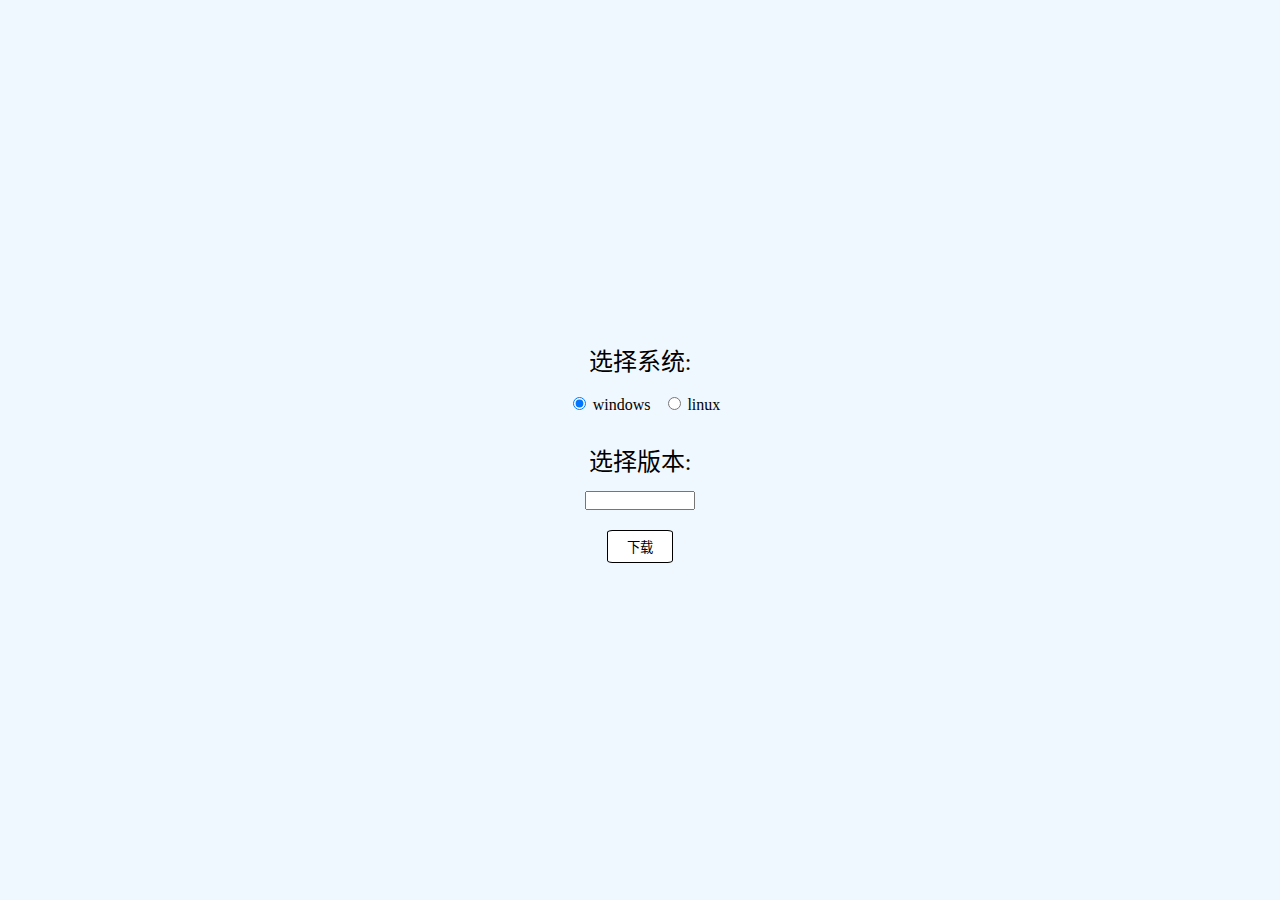
<file: bds/index.htm>
<!DOCTYPE html>
<html lang="zh-cn">

<head>
    <meta charset="UTF-8">
    <meta name="viewport" content="width=device-width, initial-scale=1.0">
    <link rel="shortcut icon" href="https://s3.ax1x.com/2021/01/03/s9zy9K.jpg">
    <link rel="stylesheet" href="bds.css">
    <script src="bds.js"></script>
    <title>BDS下载</title>
</head>

<body>
    <div class="main">
        <h2>选择系统:</h2>
        <form name="system">
            <input type="radio" name="sys" value="win" checked="true">windows
            <input type="radio" name="sys" value="linux">linux
        </form>
        <h2>选择版本:</h2>
        <input list="ver" id="version">
        <datalist id="ver">
            <option value="1.16.201.02">
            <option value="1.16.200.02">
            <option value="1.16.101.01">
            <option value="1.16.101.01">
            <option value="1.16.100.04">
            <option value="1.16.40.02">
            <option value="1.16.20.03">
            <option value="1.16.10.02">
            <option value="1.16.1.02">
            <option value="1.16.0.2">
            <option value="1.14.60.5">
            <option value="1.14.32.1">
            <option value="1.14.30.2">
            <option value="1.14.20.1">
            <option value="1.14.1.4">
            <option value="1.14.0.9">
            <option value="1.13.3.0">
            <option value="1.13.2.0">
            <option value="1.13.1.5">
            <option value="1.13.0.34">
            <option value="1.12.1.1">
            <option value="1.12.0.28">
            <option value="1.11.4.2">
            <option value="1.11.2.1">
            <option value="1.11.1.2">
            <option value="1.11.0.23">
            <option value="1.10.0.7">
            <option value="1.9.0.15">
            <option value="1.8.1.2">
            <option value="1.8.0.24">
            <option value="1.7.0.13">
            <option value="1.6.1.0">
        </datalist>
        <input type="submit" onclick="golink()" value="下载">
        <p id="tips"></p>
        <a href="" id="link"></a>
    </div>
</body>

</html>
</file>
<file: bds/bds.css>
html,body {
    height: 100%;
    margin: 0;
    padding: 0;
}
  
body * {
    margin: 0;
    padding: 0;
}
  
body {
    display: flex;
    justify-content: center;
    align-items: center;
    font-family:"Microsoft YaHei","微软雅黑","黑体","宋体",serif;
    background-attachment:fixed;
    background-color: #F0F8FF;
}
  
h1,h2,h3,h4,h5,h6 {font-weight:500;}

.main {
    position: relative;
    text-align: center;
}

.main h2 {
    margin: 1.2em 0 0;
}

.main a {
    text-decoration: none;
    color: royalblue;
}
.main a:hover {border-bottom: 2px solid royalblue;}

.main p {
    margin: 1.5em 0 0.5em;
}

.main input:not([type]) {
    margin: 1em 0;
    width: 8em;
    text-align: center;
}

.main input[type=radio] {
    margin: 1.5em 0.5em 0 1em;
}
.main input[type=submit] {
    display: block;
    margin: 0.5em auto 0;
    border: 0.35px solid black;
    background-color: white;
    border-radius: 8%;
    outline: none;
    width: 5em;
    height: 2.5em;
}
</file>
